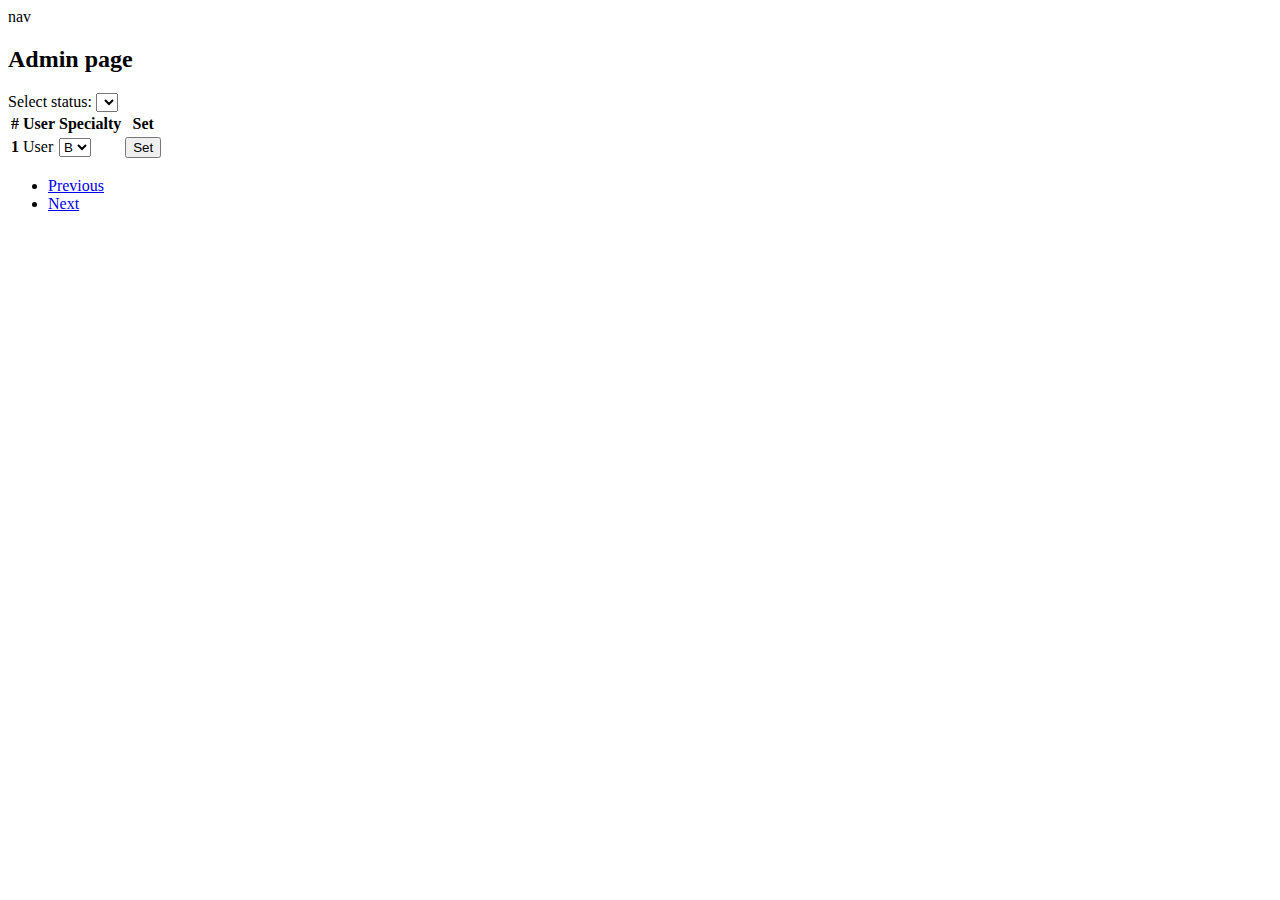
<file: src/main/resources/templates/admin.html>
<!DOCTYPE html>
<html lang="en">
<head>
    <meta charset="UTF-8">
    <title>Admin page</title>
    <link rel="stylesheet" th:href="@{/css/bootstrap.min.css}"/>
</head>
<body>
<div th:include="/navbar/navbar">nav</div>
<div class="container content">
    <h2 class="mt-5 mb-5">Admin page</h2>

    <div class="form-group mt-5">
        <label for="selected-users"> Select status:</label>
        <select class="form-control" id="selected-users">
            <option th:each="status : ${T(com.defaultvalue.petsclinic.admin.UserStatus).values()}"
                    th:value="${status}" th:text="${status.getValue}"></option>
        </select>
    </div>

    <table class="table mt-5">
        <thead>
        <tr>
            <th class="" scope="col">#</th>
            <th class="d-flex justify-content-center" scope="col">User</th>
            <th class="" scope="col">Specialty</th>
            <th class="" scope="col">Set</th>
        </tr>
        </thead>
        <tbody id="table-of-users">
        <tr>
            <th scope="row">1</th>
            <td class="w-50">User</td>
            <td class="w-25">
                <label class="w-100">
                    <select class="custom-select d-flex justify-content-center" id="specialty-selected">
                        <option>A</option>
                        <option selected>B</option>
                        <option>C</option>
                        <option>E</option>
                    </select>
                </label>
            </td>
            <td>
                <button type="button" class="btn btn-secondary d-flex justify-content-center">Set</button>
            </td>
        </tr>
        </tbody>
    </table>

    <nav class="mt-5">
        <ul class="pagination">
            <li class="page-item"><a class="page-link" href="#">Previous</a></li>
            <li class="page-ite"><a class="page-link" href="#">Next</a></li>
        </ul>
    </nav>
</div>
<script th:src="@{/js/jquery/jquery-3.6.0.min.js}"></script>
<script th:src="@{/js/admin.js}"></script>
<script th:src="@{/js/pagination/pagination.js}"></script>
</body>
</html>
</file>
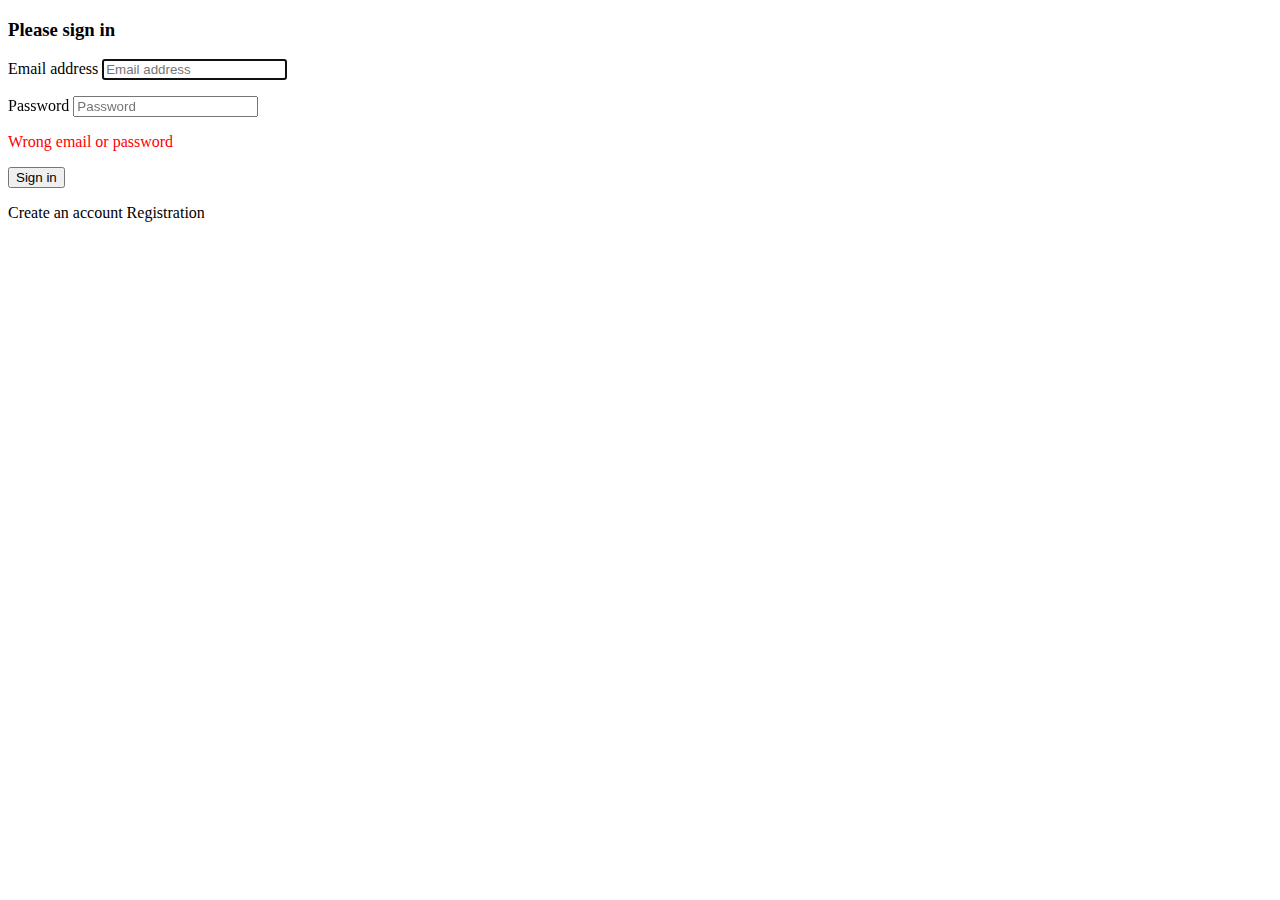
<file: src/main/resources/templates/login.html>
<!doctype html>
<html lang="en">
<head>
    <meta charset="utf-8">
    <meta name="viewport" content="width=device-width, initial-scale=1, shrink-to-fit=no">
    <meta name="description" content="">
    <meta name="author" content="">

    <title>Sign In</title>
    <link rel="stylesheet" th:href="@{/css/bootstrap.min.css}"/>
    <link rel="stylesheet" th:href="@{/css/custom.css}"/>
</head>

<body>
<div class="container">
    <h3 class="form-input-heading text-center">Please sign in</h3>

    <form class="form-input" method="post" th:action="@{/login}">
        <p>
            <label for="username" class="sr-only">Email address</label>
            <input type="text" id="username" name="username" class="form-control" placeholder="Email address"
                   required=""
                   autofocus="">
        </p>
        <p>
            <label for="password" class="sr-only">Password</label>
            <input type="password" id="password" name="password" class="form-control" placeholder="Password"
                   required="">
        </p>
        <p th:if="${loginError}" class="error" style="color:red">Wrong email or password</p>
        <button class="btn btn-lg btn-primary btn-block" type="submit">Sign in</button>
        <br>
        <p class="text-center">Create an account <a th:href="@{/registration}">Registration</a></p>
    </form>
</div>
</body>
</html>
</file>
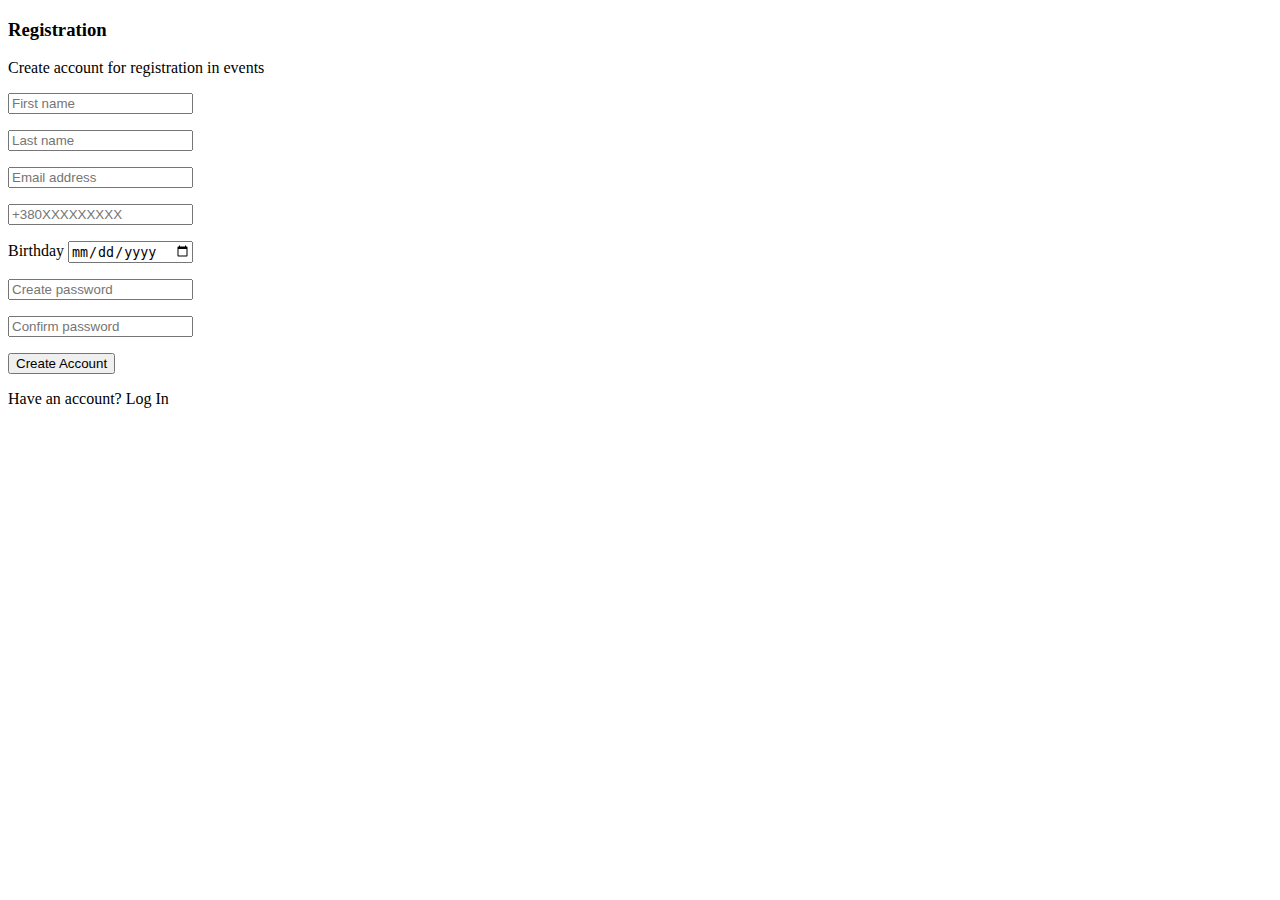
<file: src/main/resources/templates/registration.html>
<!DOCTYPE html>
<html xmlns:th="http://www.thymeleaf.org"
      lang="en">
<head>
    <meta charset="UTF-8"/>
    <title>Registration page</title>

    <link rel="stylesheet" th:href="@{/css/bootstrap.min.css}"/>
    <link rel="stylesheet" th:href="@{/css/custom.css}"/>

    <script src="//cdnjs.cloudflare.com/ajax/libs/jquery/3.2.1/jquery.min.js"></script>
    <link rel="stylesheet" href="https://use.fontawesome.com/releases/v5.0.8/css/all.css">
</head>
<body>
<p class="container">
<h3 class="form-input-heading text-center">Registration</h3>
<p class="text-center">Create account for registration in events</p>

<form class="form-input" method="post" th:action="@{/registration}" th:object="${registrationForm}">
    <p>
        <label for="firstname" class="sr-only"></label>
        <input id="firstname" name="firstName" class="form-control" placeholder="First name" type="text"
               th:field="*{firstName}">
        <span th:if="${#fields.hasErrors('firstName')}" class="error" th:errors="*{firstName}"></span>
    </p>
    <p>
        <label for="lastname" class="sr-only"></label>
        <input id="lastname" name="" class="form-control" placeholder="Last name" type="text"
               th:field="*{surname}">
        <span th:if="${#fields.hasErrors('surname')}" class="error" th:errors="*{surname}"></span>
    </p>
    <p>
        <label for="email" class="sr-only"></label>
        <input id="email" name="email" class="form-control" placeholder="Email address" type="text"
               th:field="*{email}">
        <span th:if="${#fields.hasErrors('email')}" class="error" th:errors="*{email}"></span>
    </p>
    <p>
        <label for="phone" class="sr-only"></label>
        <input id="phone" name="phone" class="form-control" placeholder="+380XXXXXXXXX" type="tel">
    </p>
    <p>
        <label for="birthday">Birthday </label>
        <input type="date" id="birthday" name="birthday">
    </p>
    <p>
        <label for="password" class="sr-only"></label>
        <input id="password" class="form-control" placeholder="Create password" type="password"
               th:field="*{password}">
        <span th:if="${#fields.hasErrors('password')}" class="error" th:errors="*{password}"></span>
    </p>
    <p>
        <label for="confirmPassword" class="sr-only"> </label>
        <input id="confirmPassword" class="form-control" placeholder="Confirm password" type="password"
               th:field="*{passwordConfirm}">
        <span th:if="${#fields.hasErrors('passwordConfirm')}" class="error" th:errors="*{passwordConfirm}"></span>
    </p>
    <div class="form-group">
        <button type="submit" class="btn btn-primary btn-block">Create Account</button>
    </div>
    <p class="text-center">Have an account? <a th:href="@{/login}">Log In</a></p>
</form>
</body>
</html>
</file>
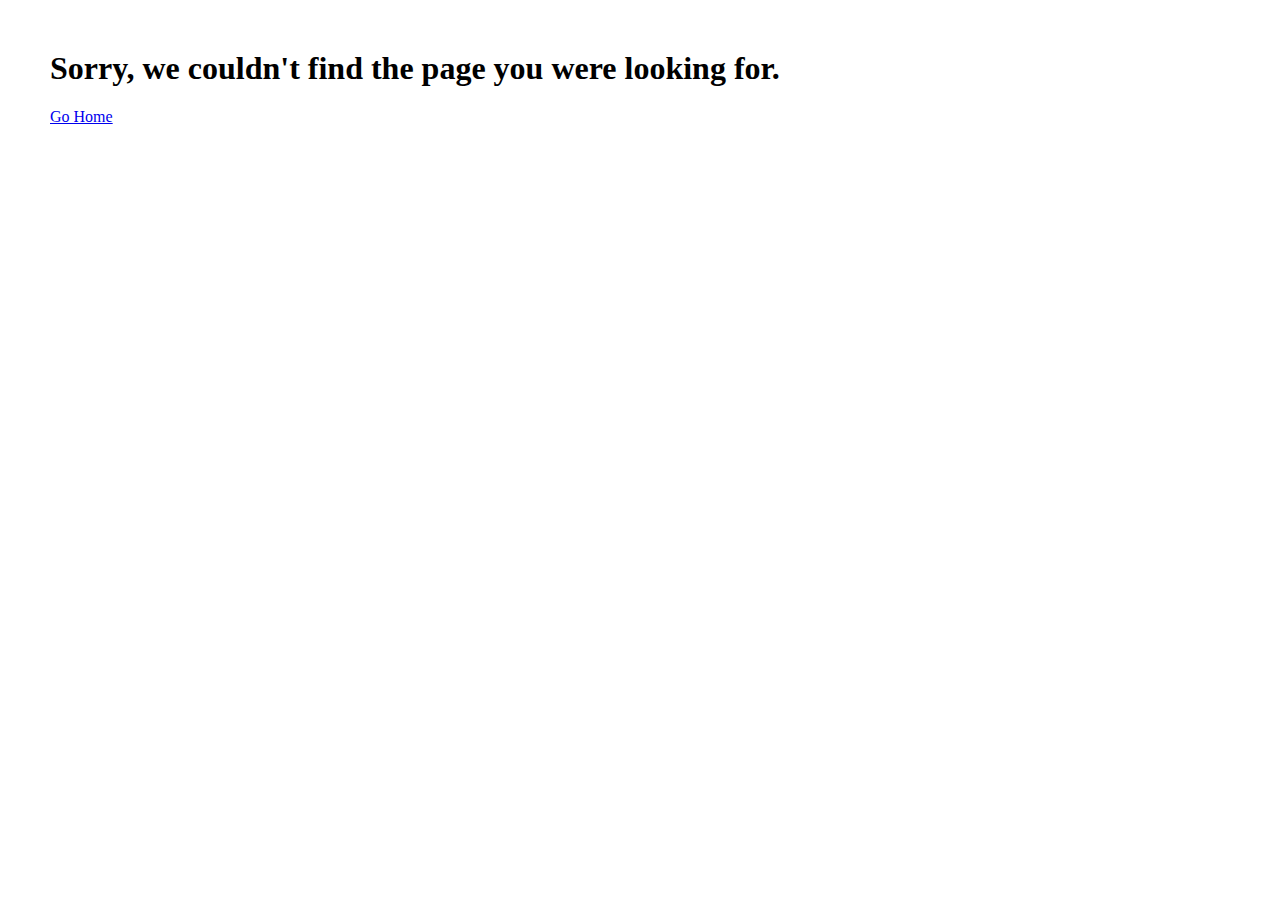
<file: src/main/resources/templates/error/error-404.html>
<!DOCTYPE html>
<html lang="en">
<head>
    <meta charset="UTF-8">
    <title>Page not found</title>

    <link rel="stylesheet" th:href="@{/css/bootstrap.min.css}"/>
</head>
<body style="margin: 50px">
<h1> Sorry, we couldn't find the page you were looking for. </h1>
<p><a href="/">Go Home</a></p>
</body>
</html>
</file>
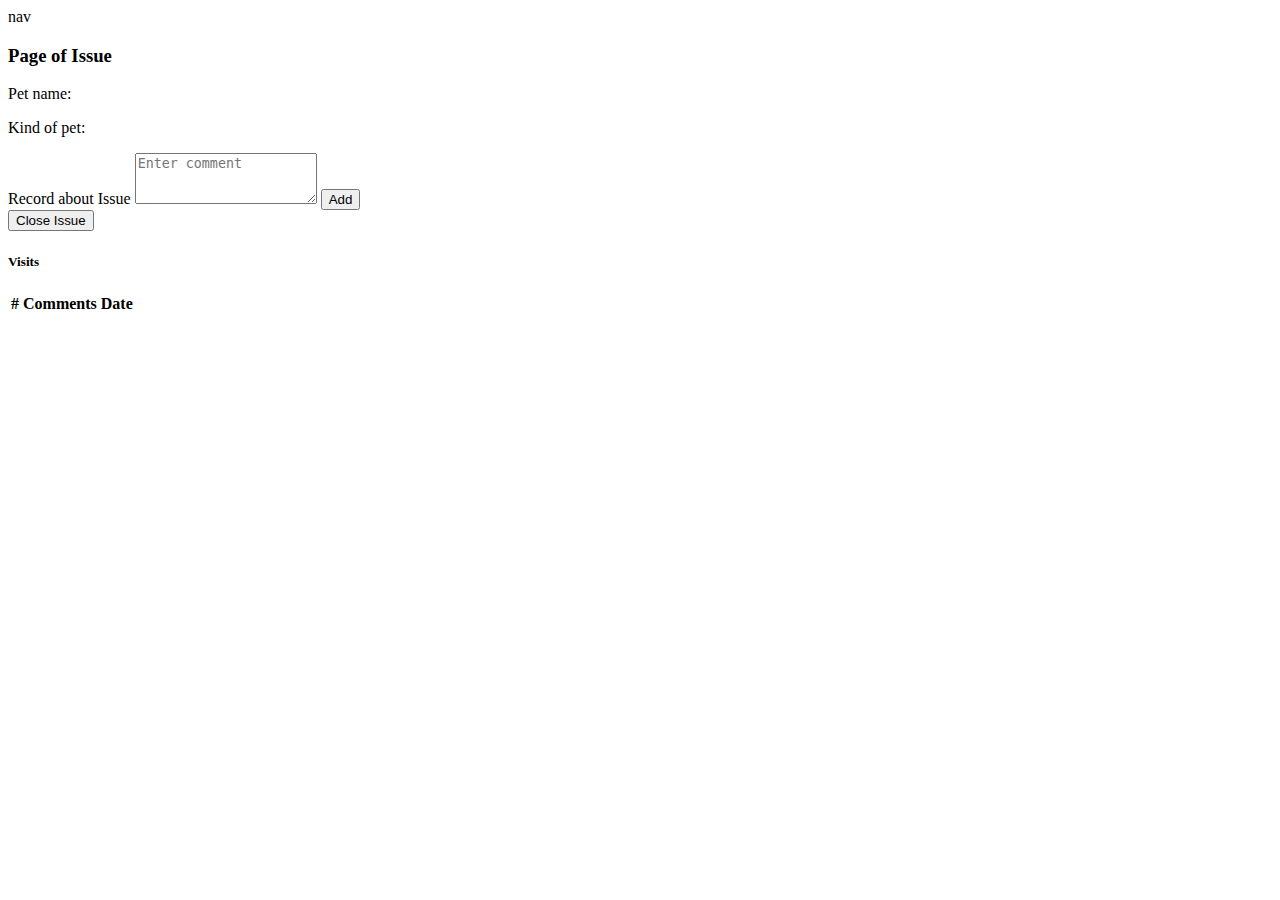
<file: src/main/resources/templates/issue/issue.html>
<!DOCTYPE html>
<html lang="en">
<head>
    <meta charset="UTF-8">
    <title>Page of Issue</title>
    <link rel="stylesheet" th:href="@{/css/bootstrap.min.css}"/>
</head>
<body>
<div th:include="/navbar/navbar">nav</div>
<div class="container bg-light pt-5 pb-lg-5 h-100">
    <div id="issue-id" th:th:value='${issueId}'></div>

    <h3>Page of Issue</h3>

    <div class="mt-5 d-flex">
        <p class="font-weight-bold mr-3">Pet name: </p>
        <p class="font-weight-normal text-info col-sm-1" id="name-pet"></p>
    </div>
    <div class="mt-2 d-flex">
        <p class="font-weight-bold mr-3">Kind of pet: </p>
        <p class="font-weight-normal text-info" id="kind-of-pet"></p>
    </div>

    <div class="card-body mt-3">
        <form class="form-group" id="add-comment">
            <label for="input-comment">Record about Issue</label>
            <textarea class="form-control" id="input-comment" rows="3"
                      placeholder="Enter comment"></textarea>
            <button type="submit" class="btn btn-primary mt-2">Add</button>
        </form>
    </div>

    <div class="card-body mt-3">
        <form class="w-50 text-left" id="close-issue">
            <button type="submit" class="btn btn-primary">Close Issue</button>
        </form>
    </div>

    <h5 class="mt-2">Visits</h5>
    <table class="table mt-1">
        <thead>
        <tr>
            <th scope="col">#</th>
            <th scope="col">Comments</th>
            <th scope="col">Date</th>
        </tr>
        </thead>
        <tbody>
        </tbody>
        <tbody id="visits-table">
        </tbody>
    </table>
</div>
<script th:src="@{/js/jquery/jquery-3.6.0.min.js}"></script>
<script th:src="@{/js/issue/issue.js}"></script>
</body>
</html>
</file>
